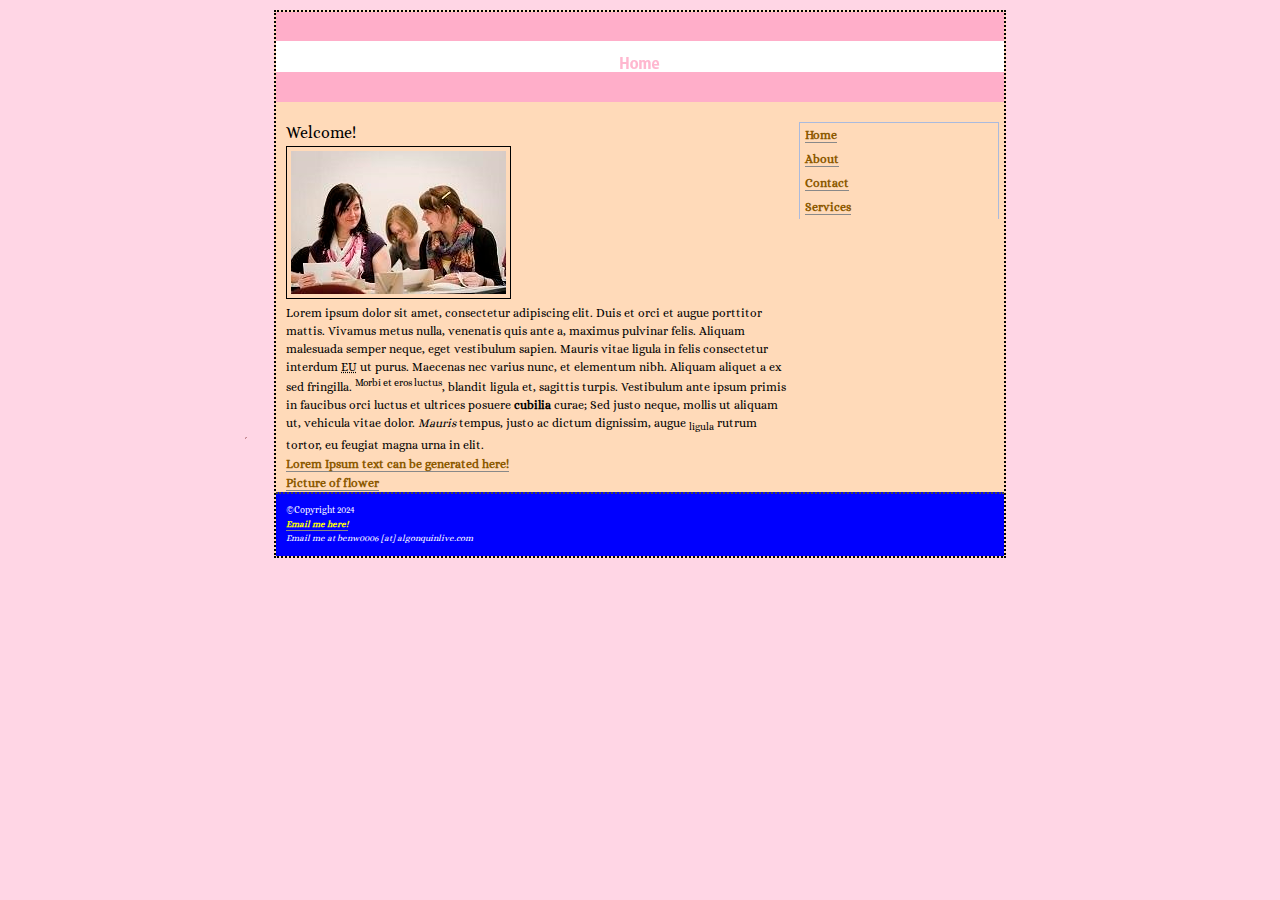
<file: index.html>
<!DOCTYPE html>
<html lang="en">
    <head> <meta charset="UTF-8"> <link rel="stylesheet" href="global.css" media="screen" > <link rel="stylesheet" href="print.css" media="print"> <title> Home Page </title> </head>
<body class="home">
	<div id="wrapper">
		<header> <h1> Home Page </h1> </header>
		<article>
			<section> <h2> Welcome! </h2> </section> <!--Ooooo secrets-->

<img src="images/bookbind.jpg" width="215" height="143" alt="Bookbinding photo" title="Bookbinding workshop photo" />

			<section> <p> Lorem ipsum dolor sit amet, consectetur adipiscing elit. Duis et orci et augue porttitor mattis. Vivamus metus nulla, venenatis quis ante a, maximus pulvinar felis. Aliquam malesuada semper neque, eget vestibulum sapien. Mauris vitae ligula in felis consectetur interdum <abbr title="Test"> EU</abbr> ut purus. Maecenas nec varius nunc, et elementum nibh. Aliquam aliquet a ex sed fringilla. <sup>Morbi et eros luctus</sup>, blandit ligula et, sagittis turpis. Vestibulum ante ipsum primis in faucibus orci luctus et ultrices posuere <strong>cubilia</strong> curae; Sed justo neque, mollis ut aliquam ut, vehicula vitae dolor. <em>Mauris</em> tempus, justo ac dictum dignissim, augue <sub>ligula</sub> rutrum tortor, eu feugiat magna urna in elit.  </p> </section>

<section> <p>
<a href="https://lipsum.com" title="Lorem Ipsum generator"> Lorem Ipsum text can be generated here! </a>
</p> </section>

<a href="images/flower.jpg" title="Flowers by Nouhailler is licensed under CC BY-SA 2.0"> Picture of flower </a>

		</article>
	<nav role="navigation"> 
		<ul>  
			<li> <a href="index.html" title="Home"> Home </a> </li>

			<li> <a href="about.html" title="About"> About </a> </li>

			<li> <a href="contact.html" title="Contact"> Contact </a> </li>

			<li> <a href="services.html" title="Services"> Services </a> </li>

</ul>



 </nav>
	<footer> <p> &copy;Copyright 2024 <address> <a href="mailto:benw0006@algonquinlive.com" title="email me here">Email me here!</a> <br> Email me at benw0006 [at] algonquinlive.com </address> </p> </footer>

	</div> <!-- closing wrapper div tag -->
</body>
</html>
</file>
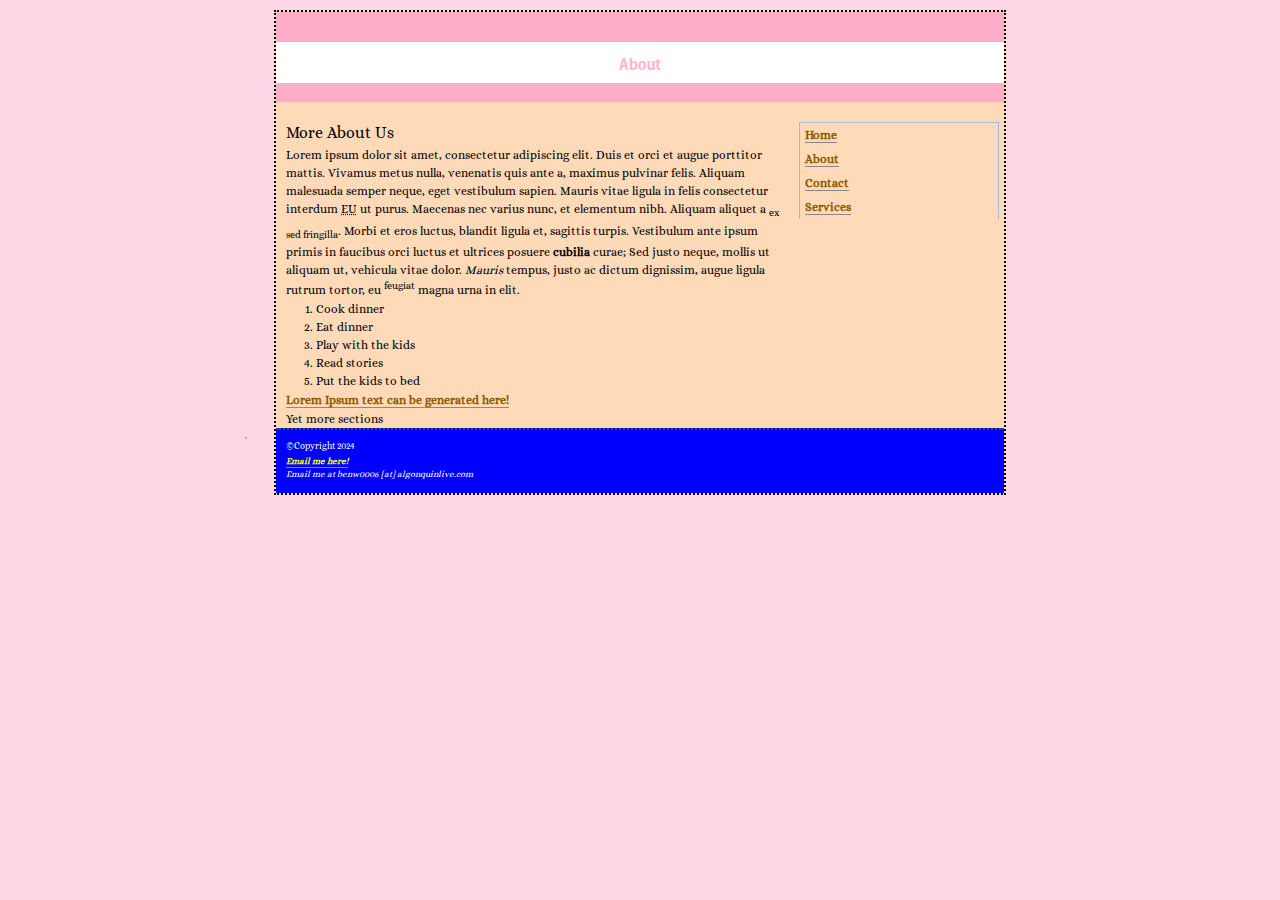
<file: about.html>
<!DOCTYPE html>
<html lang="en">
    <head> <link rel="stylesheet" href="global.css" media="screen" > <title> About Page </title> </head>
<body class="about">
	<div id="wrapper">
		<header> <h1> About Page </h1> </header>
		<article>
			<section> <h2> More About Us </h2> </section> <!--Yet another comment-->
			<section> <p> Lorem ipsum dolor sit amet, consectetur adipiscing elit. Duis et orci et augue porttitor mattis. Vivamus metus nulla, venenatis quis ante a, maximus pulvinar felis. Aliquam malesuada semper neque, eget vestibulum sapien. Mauris vitae ligula in felis consectetur interdum <abbr title="Test"> EU</abbr> ut purus. Maecenas nec varius nunc, et elementum nibh. Aliquam aliquet a <sub>ex sed fringilla</sub>. Morbi et eros luctus, blandit ligula et, sagittis turpis. Vestibulum ante ipsum primis in faucibus orci luctus et ultrices posuere <strong>cubilia</strong> curae; Sed justo neque, mollis ut aliquam ut, vehicula vitae dolor. <em>Mauris</em> tempus, justo ac dictum dignissim, augue ligula rutrum tortor, eu <sup>feugiat</sup> magna urna in elit.  </p> </section>

<p>

<ol>

<li> Cook dinner </li>
<li> Eat dinner </li>
<li> Play with the kids </li>
<li> Read stories </li>
<li> Put the kids to bed </li>

</ol>


<p>
<a href="https://lipsum.com" title="Lorem Ipsum generator"> Lorem Ipsum text can be generated here! </a>
</p>
<section> Yet more sections </section>
		</article>
	<nav role="navigation"> 
		<ul>  
			<li> <a href="index.html" title="Home"> Home </a> </li>

			<li> <a href="about.html" title="About"> About </a> </li>

			<li> <a href="contact.html" title="Contact"> Contact </a> </li>

			<li> <a href="services.html" title="Services"> Services </a> </li>

</ul>

  </nav>
	<footer> <p> &copy;Copyright 2024 <address> <a href="mailto:benw0006@algonquinlive.com" title="email me here">Email me here!</a> <br> Email me at benw0006 [at] algonquinlive.com </address> </p> </footer>

	</div> <!-- closing wrapper div tag -->
</body>
</html>
</file>
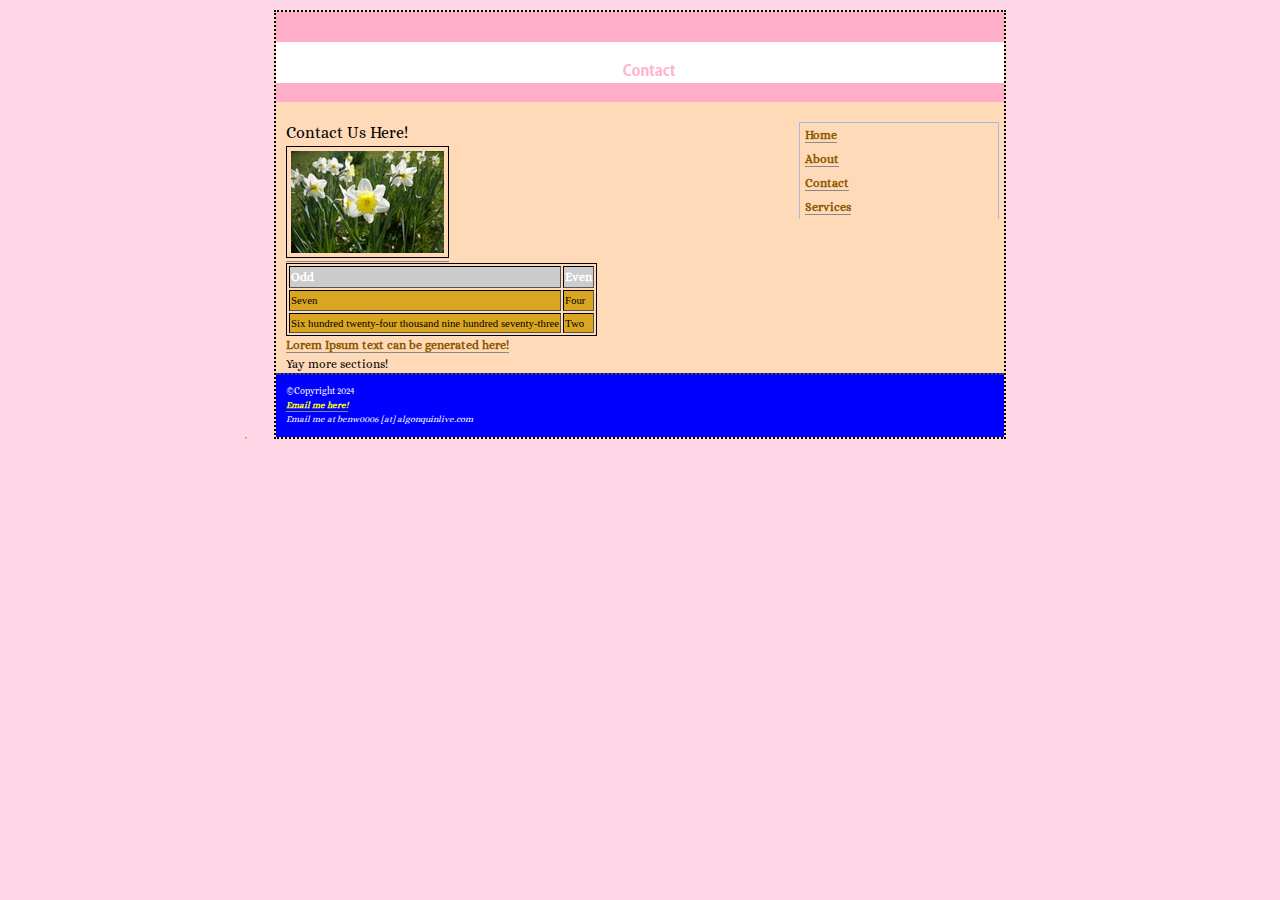
<file: contact.html>
<!DOCTYPE html>
<html lang="en">
    <head> <link rel="stylesheet" href="global.css" media="screen" > <title> Contact Page </title> </head>
<body class="contact">
	<div id="wrapper">
		<header> <h1> Contact Page </h1> </header>
		<article>
			<section> <h2> Contact Us Here! </h2> </section>
			<section>

<a href="images/flowersm.jpg"><img src="images/flowerthumb.jpg" width="153" height="102" alt="thumbnail picture" /> </a>


 </section>

<table border="1">
	<caption>  Numbers: odd or even?  </caption>
	<thead> <tr>  <th>  Odd  </th>  <th>  Even  </th> </tr> </thead>
	<tbody>
		<tr>  <td> Seven </td> <td> Four </td>  </tr>
		<tr>  <td> Six hundred twenty-four thousand nine hundred seventy-three </td> <td> Two </td>  </tr>

	</tbody>


</table>

<p>
<a href="https://lipsum.com" title="Lorem Ipsum generator"> Lorem Ipsum text can be generated here! </a>
</p>
<section> Yay more sections! </section>

		</article>
	<nav role="navigation"> 
		<ul>  
			<li> <a href="index.html" title="Home"> Home </a> </li>

			<li> <a href="about.html" title="About"> About </a> </li>

			<li> <a href="contact.html" title="Contact"> Contact </a> </li>

			<li> <a href="services.html" title="Services"> Services </a> </li>

</ul>

  </nav>
	<footer> <p> &copy;Copyright 2024 <address> <a href="mailto:benw0006@algonquinlive.com" title="email me here">Email me here!</a> <br> Email me at benw0006 [at] algonquinlive.com </address> </p> </footer>

	</div> <!-- closing wrapper div tag -->
</body>
</html>
</file>
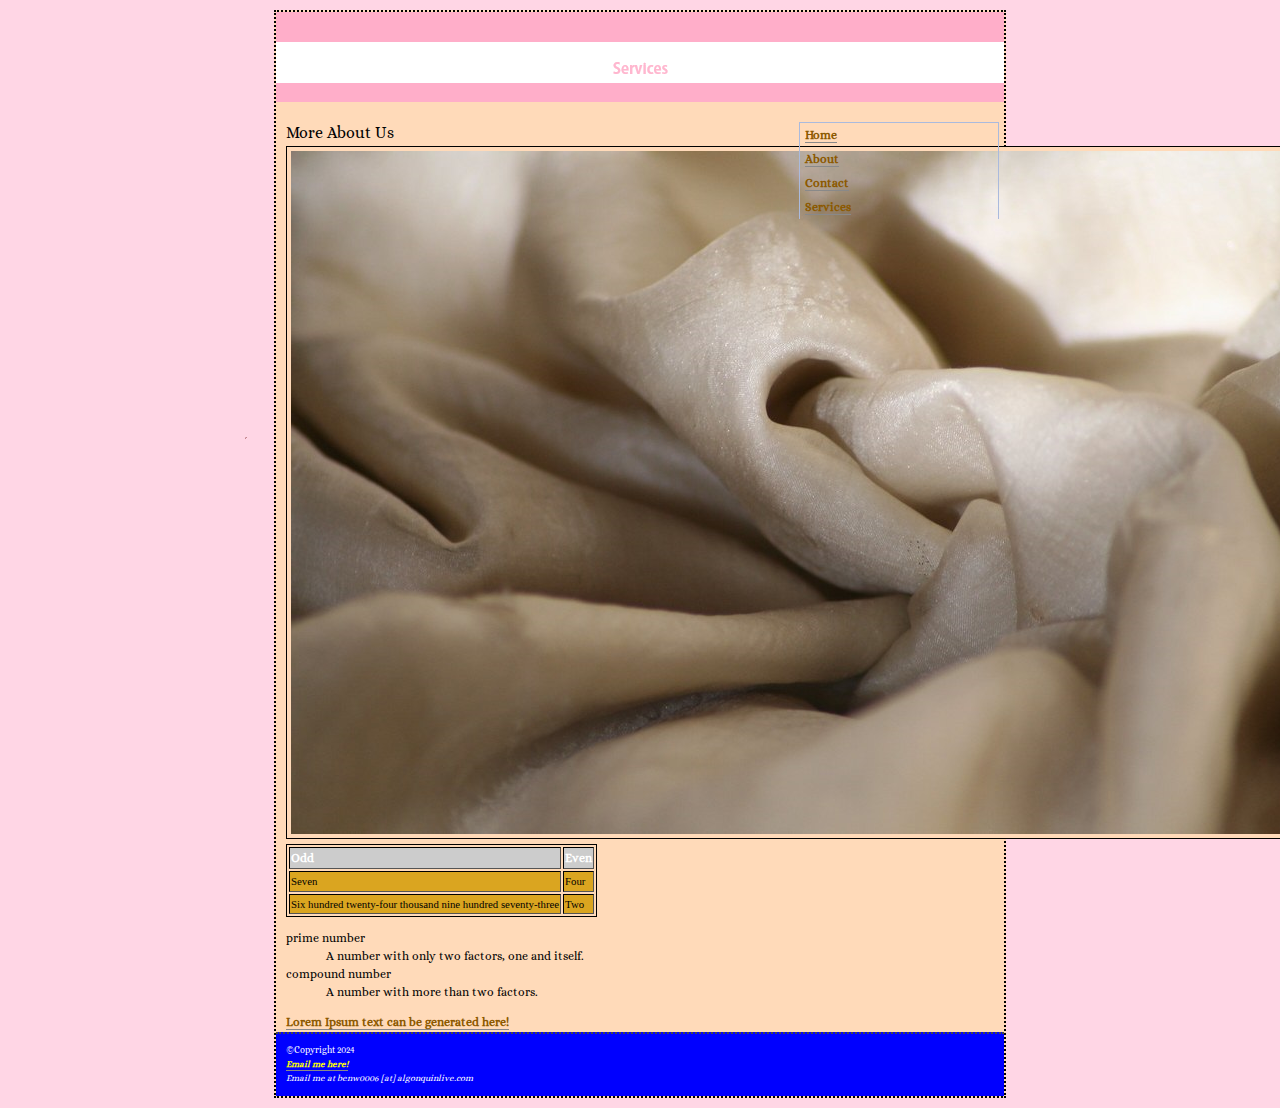
<file: services.html>
<!DOCTYPE html>
<html lang="en">
    <head> <link rel="stylesheet" href="global.css" media="screen" > <title> Services Page </title> </head>
<body class="services">
	<div id="wrapper">
		<header> <h1> Services Page </h1> </header>
		<article>
			<section> <h2> More About Us </h2> </section><!--Words-->

<img src="images/silk.jpg" width="1024" height="683" alt="Silk photo" title="Soft as Silk by 'Playingwithbrushes' is licensed under CC BY 2.0." />

<table border="1">
	<caption>  Numbers: odd or even?  </caption>
	<thead> <tr>  <th>  Odd  </th>  <th>  Even  </th> </tr> </thead>
	<tbody>
		<tr>  <td> Seven </td> <td> Four </td>  </tr>
		<tr>  <td> Six hundred twenty-four thousand nine hundred seventy-three </td> <td> Two </td>  </tr>

	</tbody>


</table>

<dl>

<dt> prime number </dt>
<dd> A number with only two factors, one and itself. </dd>
<dt> compound number </dt>
<dd> A number with more than two factors. </dd>

</dl

<section>
<p>
<a href="https://lipsum.com" title="Lorem Ipsum generator"> Lorem Ipsum text can be generated here! </a>
</p>
</section>
		</article>
	<nav role="navigation"> 
		<ul>  
			<li> <a href="index.html" title="Home"> Home </a> </li>

			<li> <a href="about.html" title="About"> About </a> </li>

			<li> <a href="contact.html" title="Contact"> Contact </a> </li>

			<li> <a href="services.html" title="Services"> Services </a> </li>

</ul>

  </nav>
	<footer> <p> &copy;Copyright 2024 <address> <a href="mailto:benw0006@algonquinlive.com" title="email me here">Email me here!</a> <br> Email me at benw0006 [at] algonquinlive.com </address> </p> </footer>

	</div> <!-- closing wrapper div tag -->
</body>
</html>
</file>
<file: global.css>
/* Katherine's CSS File */

@font-face {font-family: 'OpenDyslexic-Regular';
src: url(OpenDyslexic-Regular.otf);
font-weight: normal;
font-style: normal; }

@font-face {font-family: 'Alice-Regular-webfont' ;
src: url(Alice-Regular-webfont.woff);
font-weight: normal ;
font-style: normal ;
}

body { 
	font-family: 'Alice-Regular-webfont', 'OpenDyslexic-Regular', verdana, arial, sans-serif; 
	font-size: 12px; 
	line-height: 1.5;
	margin: 0;
	padding: 0;
	background: white url(images/bgcustom.png) ; 
	}

h1 , h2 , h3 {
	font-family: 'Alice-Regular-webfont', verdana, arial, sans-serif ;
	font-weight: normal ; }

h1 {
	font-size: 160% ;
	}

h2 {
	font-size: 130% ;
	}

p , h1 , h2 , h3 , ol , ul {
	margin-top: 0 ;
	margin-bottom: 1px ;
	}

ol {
	padding-left: 0 ;
	margin-left: 30px ;
	}

img {
	padding: 4px ;
	border: 1px solid black ;
	background-color: PeachPuff ;
	}

a {
	color: #8c5900 ;
	font-weight: bold ;
	text-decoration: none ;
	border-bottom: 1px solid #898989 ;
	padding-bottom: 1px ;
	}

a:visited {
	color: #4a2885 ;
	}

a:hover , a:focus , a:active {
	background-color: #fff5e8 ;
	color: #800080 ;
	border-bottom-color: #fdebcf ;
	}

div#wrapper {
	width: 728px ;
	margin-left: auto ;
	margin-right: auto ;
	margin-top: 10px ;
	margin-bottom: 10px ;
	background-color: PeachPuff ;
	background-repeat: repeat-y ;
	background-position: left top ;
	background-attachment: scroll ;
	border: 2px dotted black ;
	}

header {
	height: 90px ;
	margin-bottom: 20px ;
	}

header h1 , header p {
	text-indent: -999999999999999999px;
	}

.home header {
	background: white url(images/bannerhome.png) no-repeat ;
	}

.about header {
	background: white url(images/bannerabout.png) no-repeat ;
	}

.contact header {
	background: white url(images/bannercontact.png) no-repeat ;
	}

.services header {
	background: white url(images/bannerservices.png) no-repeat ;
	}

article {
	float: left ;
	width: 500px ;
	padding-left: 10px ;
	}

nav {
	float: right ;
	width: 200px ;
	padding-right: 5px ;
	}

footer {
	clear: both ;
	padding: 10px ;
	font-size: 75%;
	height: 1% ;
	background-color: #0000ff ;
	color: #ffffff ;
	border-top: 2px dotted #464646 ;
	}

nav ul {
	list-style-type: none ;
	border: 1px solid #aabadd ;
	margin-left: 0 ;
	padding-left: 5px ;
	border-bottom: none ;
	display: block ;
	line-height: 2 ;
	height: 1% ;
	}

nav a:hover {
	background-color: white ;
	}

footer a:link {
	color: yellow ;
	}

footer a:hover , footer a:focus , footer a:active {
	background-color: transparent ;
	border: none ;
	}

table {
	border: 1px solid black ;
	}

caption {
	display: none ;
	}

thead {
	color: white ;
	background-color: #cccccc ;
	text-align: left ;
	}

tbody {
	font-family: georgia , "times new roman" , serif ;
	font-size: 90% ;
	background-color: GoldenRod
	}

/*
body { 
	font-family: verdana, arial, sans-serif; 
	font-size: 12 px; 
	line-height: 1.5;
	margin: 0;
	padding: 0;
	background: white url(images/bodybackground.jpg) ; 
	} */

/*
body { 
	font-family: verdana, arial, sans-serif; 
	font-size: 12 px; 
	line-height: 1.5;
	margin: 0;
	padding: 0;
	background: white url(images/gradient.png) ; 
	} */
</file>
<file: print.css>
/* Katherine's CSS File for Print */

body { 
	font-family: serif; 
	font-size: 12pt; 
	line-height: 1.5;
	}

h1 , h2 , h3 {
	font-family: serif ;
	font-weight: normal ; }

h1 {
	font-size: 160% ;
	}

h2 {
	font-size: 130% ;
	}

p , h1 , h2 , h3 , ol , ul {
	margin-top: 0 ;
	margin-bottom: 1px ;
	}

ol {
	padding-left: 0 ;
	margin-left: 30px ;
	}

img {
	padding: 4px ;
	border: 1px solid black ;
	background-color: PeachPuff ;
	}

a {
	color: #8c5900 ;
	font-weight: bold ;
	text-decoration: none ;
	border-bottom: 1px solid #898989 ;
	padding-bottom: 1px ;
	}

a:visited {
	color: #4a2885 ;
	}

a:hover , a:focus , a:active {
	background-color: #fff5e8 ;
	color: #800080 ;
	border-bottom-color: #fdebcf ;
	}

div#wrapper {
	width: 728px ;
	margin-left: auto ;
	margin-right: auto ;
	margin-top: 10px ;
	margin-bottom: 10px ;
	}

header {
	height: 90px ;
	margin-bottom: 20px ;
	}

nav {
	display: none
	}

footer {
	clear: both ;
	padding: 10px ;
	font-size: 75%;
	height: 1% ;
	background-color: #0000ff ;
	color: #ffffff ;
	border-top: 2px dotted #464646 ;
	}

nav ul {
	list-style-type: none ;
	border: 1px solid #aabadd ;
	margin-left: 0 ;
	padding-left: 5px ;
	border-bottom: none ;
	display: block ;
	line-height: 2 ;
	height: 1% ;
	}

nav a:hover {
	background-color: white ;
	}

footer a:link {
	color: yellow ;
	}

footer a:hover , footer a:focus , footer a:active {
	background-color: transparent ;
	border: none ;
	}

table {
	border: 1px solid black ;
	}

caption {
	display: none ;
	}

thead {
	color: white ;
	background-color: #cccccc ;
	text-align: left ;
	}

tbody {
	font-family: georgia , "times new roman" , serif ;
	font-size: 90% ;
	background-color: GoldenRod
	}

/*
body { 
	font-family: verdana, arial, sans-serif; 
	font-size: 12 px; 
	line-height: 1.5;
	margin: 0;
	padding: 0;
	background: white url(images/bodybackground.jpg) ; 
	} */

/*
body { 
	font-family: verdana, arial, sans-serif; 
	font-size: 12 px; 
	line-height: 1.5;
	margin: 0;
	padding: 0;
	background: white url(images/gradient.png) ; 
	} */
</file>
